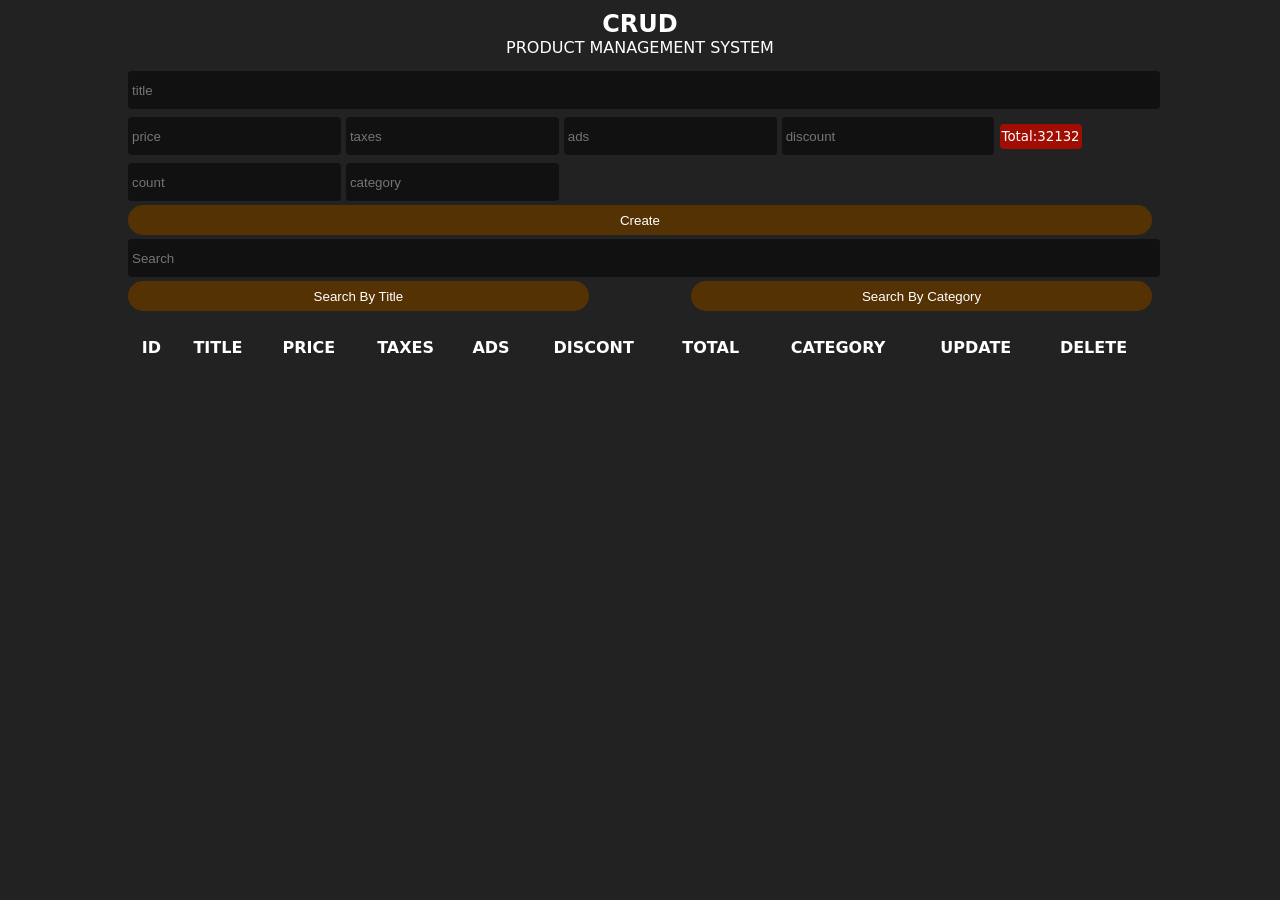
<file: index.html>
<!DOCTYPE html>
<html lang="en">
<head>
    <meta charset="UTF-8">
    <meta name="viewport" content="width=device-width, initial-scale=1.0">
    <title>CRUD</title>
    <link rel="stylesheet" href="style.css">
</head>
<body>
    <!---this project crete by youk wild wafa nassima hajer oam 7aris--->
    <div class="crud">
        <div class="head">
            <h2>CRUD</h2>
            <p>PRODUCT MANAGEMENT SYSTEM</p>
        </div>
        <div class="inputs">
            <input type="text" id="title" placeholder="title">
            <div class="price">
                <input onkeyup="caltotal()" type="number" id="price" placeholder="price">
                <input onkeyup="caltotal()" type="number" id="taxes" placeholder="taxes">
                <input onkeyup="caltotal()" type="number" id="ads" placeholder="ads">
                <input onkeyup="caltotal()" type="number" id="discount" placeholder="discount">
                <small id="total">32132</small>
                <input type="number" id="count" placeholder="count">
                <input type="text" id="category" placeholder="category">
                <button id="sumbit">Create</button>
            </div>
        </div>

        <div class="outputs">
            <div class="searchBlock">
                <input onkeyup="searchdata(this.value)" type="text" placeholder="Search" id="search">
                <div class="btnSearche">
                    <button onclick="getSearchMood(this.id)" id="searchTitle">Search By Title</button>
                    <button onclick="getSearchMood(this.id)" id="searchCategory">Search By Category</button>
                </div>
            </div>

            <div id="deletall"></div>

            <table>
                <thead>
                    <tr>
                        <th>id</th>
                        <th>title</th>
                        <th>price</th>
                        <th>taxes</th>
                        <th>ads</th>
                        <th>discont</th>
                        <th>total</th>
                        <th>category</th>
                        <th>update</th>
                        <th>delete</th>
                    </tr>
                </thead>
                <tbody id="tbody">
                </tbody>
            </table>
        </div>
    </div>

    <script src="script.js"></script>
</body>
</html>
</file>
<file: style.css>
*{
    margin: 0%;
    padding:0%;
}
body{
    background: #222;
    color: #fff;
    font-family: system-ui;
}
.crud{
    width: 80%;
    margin: auto;
}
.head{
    text-align: center;
    text-transform: uppercase;
    margin: 10px 0
}
input{
    width: 100%;
    height: 30px;
    outline: none;
    border: none;
    background: #111;
    margin: 4px 0;
    border-radius: 4px;
    padding:4px;
    color: #fff;
}
input:focus{
    background: #000;
    transform: scale(1.1);

}
.price input{
    width:20%;
}
#total{
    background: #a00d02;
    padding:5px 2px;
    border-radius: 4px;
}
#total::before{
    content:'Total:';
}
button{
    width:100%;
    height: 30px;
    border: none;
    cursor:pointer;
    background: #553203;
    color:#fff;
    border-radius: 20px;
    transition: 0.5s;

}
button:hover{
    background: #291802;
    letter-spacing: 1px;
}
.btnSearche{
    display: flex;
    justify-content: space-between;
}
.btnSearche button{
    width: 45%;
}
table{
    width: 100%;
    text-align: center;
    margin: 10px 0px;
}
table th{
    text-transform: uppercase;
}
th,td{
    padding:5px;
}
#deletall{
    margin:20px 0px;

}
</file>
